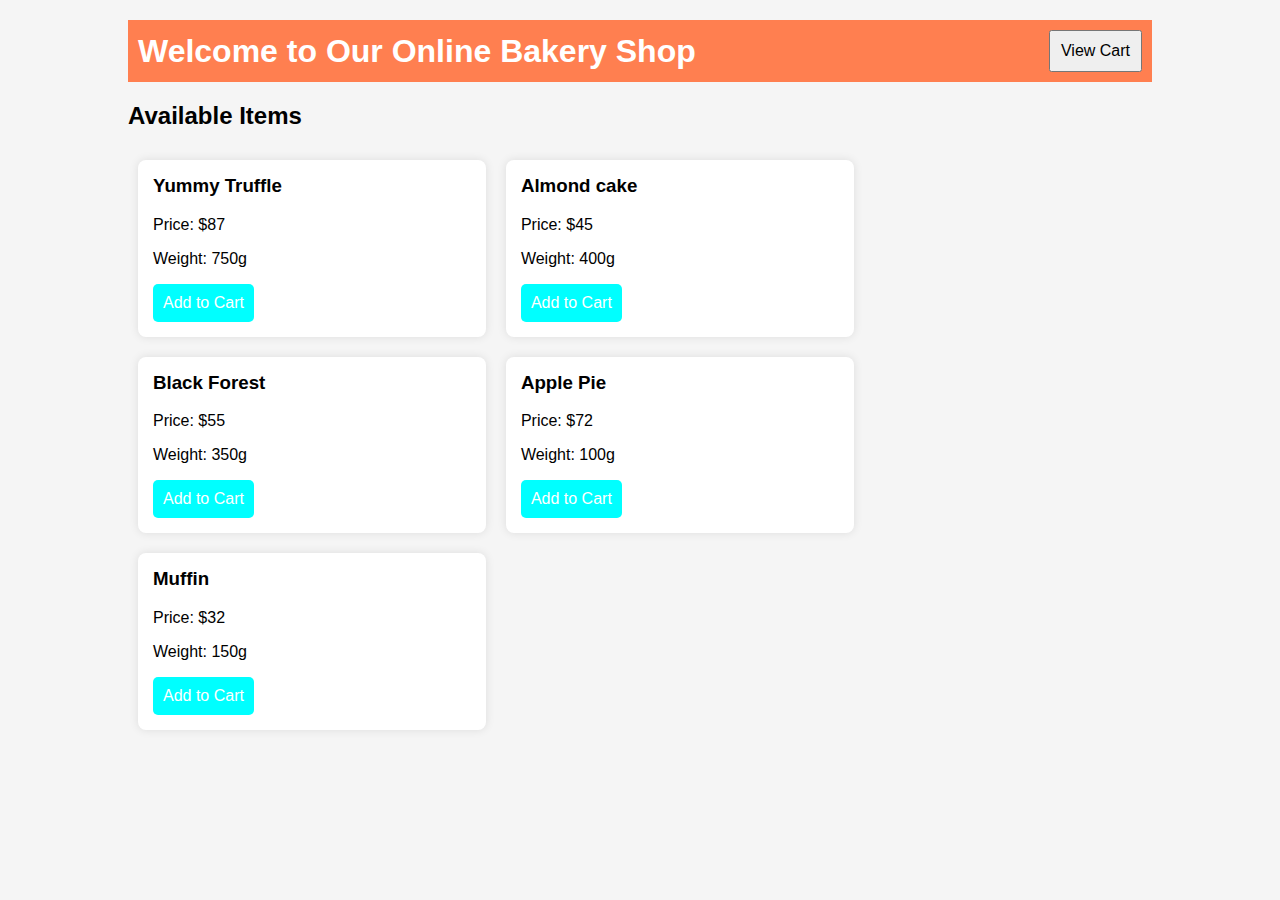
<file: Bakery app/index.html>
<!DOCTYPE html>
<html lang="en">
<head>
    <meta charset="UTF-8">
    <meta name="viewport" content="width=device-width, initial-scale=1.0">
    <title>Online Bakery Shop</title>
    <link rel="stylesheet" href="style.css">
</head>
<body>
    <div class="container">
        <header>
            <h1>Welcome to Our Online Bakery Shop</h1>
            <button id="viewCartButton">View Cart</button>
        </header>

        <section id="itemsSection">
            <h2>Available Items</h2>
            <div id="itemList" class="item-list">
               
            </div>
        </section>

        <section id="cartSection" class="cart-section" style="display:none;">
            <h2>Your Cart</h2>
            <ul id="cartList">s
            </ul>
            <button id="checkoutButton">Proceed to Checkout</button>
            <button id="closeCartButton">Close Cart</button>
        </section>
    </div>

    <script src="script.js"></script>
</body>
</html>
</file>
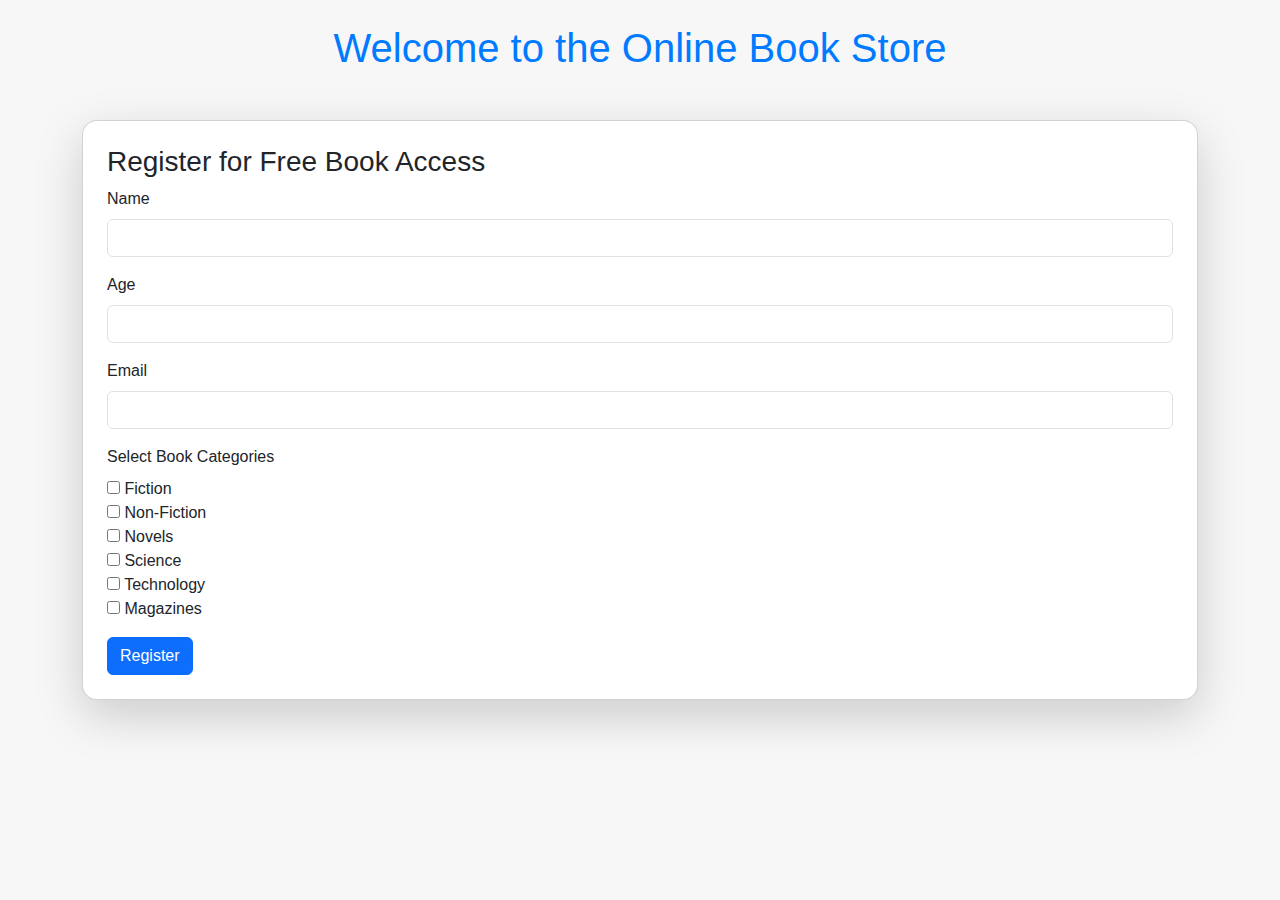
<file: book store/index.html>
<!DOCTYPE html>
<html lang="en">

<head>
    <meta charset="UTF-8">
    <meta name="viewport" content="width=device-width, initial-scale=1.0">
    <title>Online Book Store</title>
    <link href="https://cdn.jsdelivr.net/npm/bootstrap@5.1.3/dist/css/bootstrap.min.css" rel="stylesheet">
    <link rel="stylesheet" href="styles.css">
</head>

<body>
    <div class="container">
        <h1 class="text-center my-4">Welcome to the Online Book Store</h1>
        
        
        <div id="registrationForm" class="card p-4 my-5 shadow-lg">
            <h3>Register for Free Book Access</h3>
            <form id="registerForm">
                <div class="mb-3">
                    <label for="name" class="form-label">Name</label>
                    <input type="text" class="form-control" id="name" required>
                </div>
                <div class="mb-3">
                    <label for="age" class="form-label">Age</label>
                    <input type="number" class="form-control" id="age" required>
                </div>
                <div class="mb-3">
                    <label for="email" class="form-label">Email</label>
                    <input type="email" class="form-control" id="email" required>
                </div>
                <div class="mb-3">
                    <label for="categories" class="form-label">Select Book Categories</label><br>
                    <label><input type="checkbox" class="category" value="Fiction"> Fiction</label><br>
                    <label><input type="checkbox" class="category" value="Non-Fiction"> Non-Fiction</label><br>
                    <label><input type="checkbox" class="category" value="Novels"> Novels</label><br>
                    <label><input type="checkbox" class="category" value="Science"> Science</label><br>
                    <label><input type="checkbox" class="category" value="Technology"> Technology</label><br>
                    <label><input type="checkbox" class="category" value="Magazines"> Magazines</label><br>
                </div>
                <button type="submit" class="btn btn-primary">Register</button>
            </form>
            <div id="registrationError" class="text-danger mt-3" style="display: none;">Age must be between 10 and 80.</div>
        </div>

        
        <div id="loginForm" class="card p-4 my-5 shadow-lg" style="display:none;">
            <h3>Login</h3>
            <form id="loginFormSubmit">
                <div class="mb-3">
                    <label for="loginEmail" class="form-label">Email</label>
                    <input type="email" class="form-control" id="loginEmail" required>
                </div>
                <button type="submit" class="btn btn-success">Login</button>
            </form>
        </div>

        
        <div id="bookCategories" class="my-5" style="display: none;">
            <h3>Your Book Recommendations</h3>
            <div id="bookList" class="row"></div>
        </div>
    </div>

    <script src="script.js"></script>
</body>

</html>
</file>
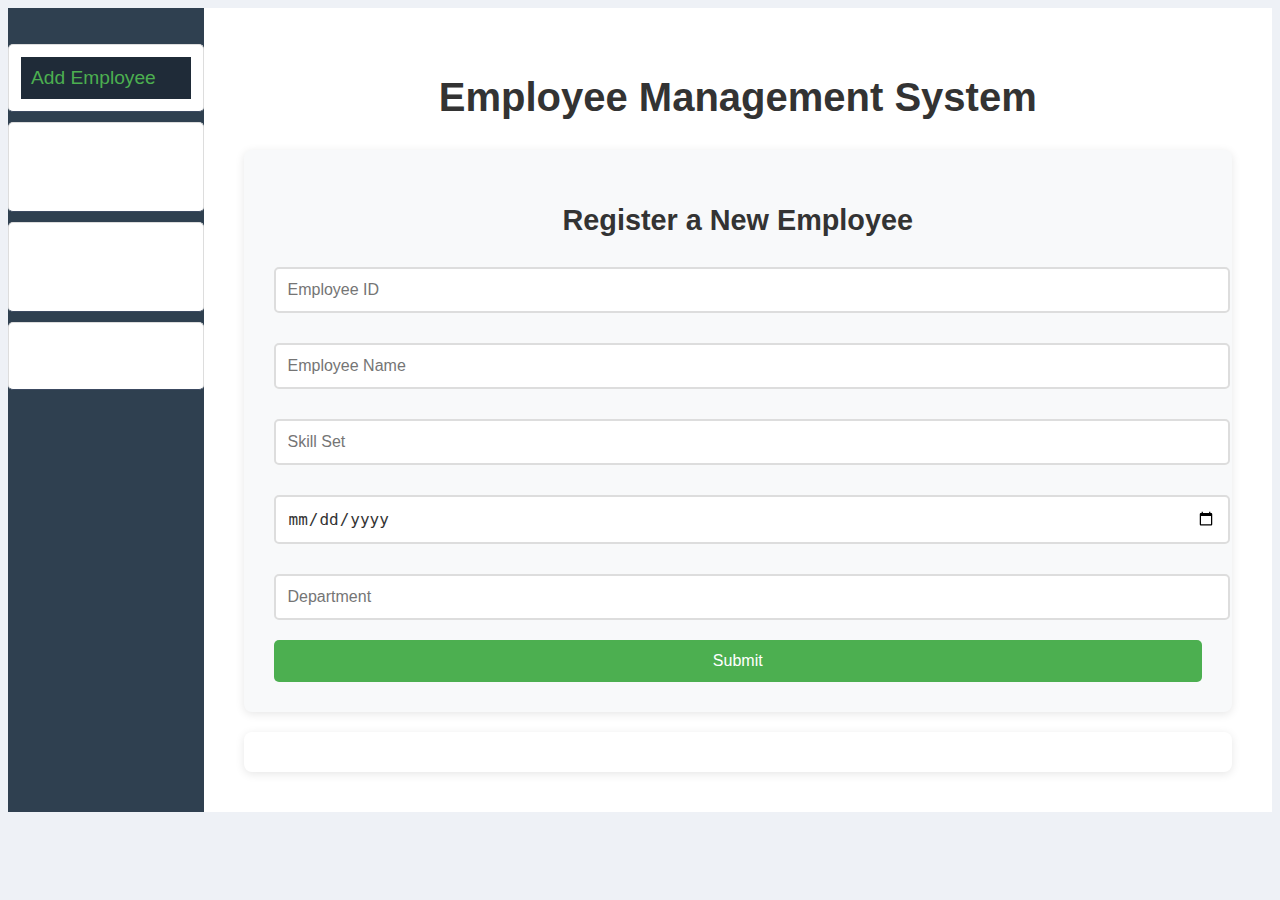
<file: Employee Info/index.html>
<!DOCTYPE html>
<html lang="en">
<head>
  <meta charset="UTF-8">
  <meta name="viewport" content="width=device-width, initial-scale=1.0">
  <title>Employee Management</title>
  <link rel="stylesheet" href="style.css">
</head>
<body>
  <div class="container">

    
    <nav class="sidebar">
      <ul>
        <li><a href="#" class="active" onclick="showSection('add')">Add Employee</a></li>
        <li><a href="#" onclick="showSection('remove')">Remove Employee</a></li>
        <li><a href="#" onclick="showSection('search')">Search Employee</a></li>
        <li><a href="#" onclick="showSection('list')">Employee List</a></li>
      </ul>
    </nav>

    
    <div class="content">
      <header>
        <h1>Employee Management System</h1>
      </header>

     
      <section id="add" class="form-section active-section">
        <h2>Register a New Employee</h2>
        <input type="text" id="empId" placeholder="Employee ID">
        <input type="text" id="empName" placeholder="Employee Name">
        <input type="text" id="empSkill" placeholder="Skill Set">
        <input type="date" id="empDOJ">
        <input type="text" id="empDept" placeholder="Department">
        <button onclick="addEmployee()">Submit</button>
      </section>

      <section id="remove" class="form-section">
        <h2>Remove Employee</h2>
        <input type="text" id="removeId" placeholder="Enter Employee ID">
        <button onclick="removeEmployee()">Remove</button>
      </section>

      <section id="search" class="form-section">
        <h2>Find an Employee</h2>
        <input type="text" id="searchId" placeholder="Enter Employee ID">
        <button onclick="searchEmployee()">Search</button>
      </section>

      
      <section id="list" class="form-section">
        <h2>Employee Directory</h2>
        <ul id="employeeList"></ul>
      </section>

      <section id="employeeDetails" class="employee-details"></section>
    </div>
  </div>

  <script src="script.js"></script>
</body>
</html>
</file>
<file: Bakery app/style.css>
body {
    font-family: Arial, sans-serif;
    margin: 0;
    padding: 0;
    background-color: #f5f5f5;
}

.container {
    width: 80%;
    margin: 0 auto;
    padding: 20px;
}

header {
    display: flex;
    justify-content: space-between;
    align-items: center;
    background-color: #ff7f50;
    padding: 10px;
    color: white;
}

header h1 {
    margin: 0;
}

button {
    padding: 10px;
    font-size: 16px;
    cursor: pointer;
}

.item-list {
    display: flex;
    flex-wrap: wrap;
}

.item {
    background-color: white;
    border-radius: 8px;
    padding: 15px;
    margin: 10px;
    width: calc(33% - 20px);
    box-shadow: 0 0 10px rgba(0, 0, 0, 0.1);
}

.item h3 {
    margin-top: 0;
}

.item button {
    background-color: cyan;
    color: white;
    border: none;
    border-radius: 5px;
}

.cart-section {
    background-color: white;
    padding: 20px;
    box-shadow: 0 0 10px rgba(0, 0, 0, 0.1);
}

#cartList li {
    margin: 10px 0;
}

#cartList {
    list-style-type: none;
    padding: 0;
}
</file>
<file: book store/styles.css>
body {
    font-family: 'Arial', sans-serif;
    background-color: #f7f7f7;
    color: #333;
}

h1 {
    color: #007bff;
}

.card {
    border-radius: 15px;
    box-shadow: 0px 4px 6px rgba(0, 0, 0, 0.1);
}

#bookCategories {
    display: none;
}

#bookList ul {
    list-style-type: none;
}

#bookList li {
    margin: 10px 0;
}

h4 {
    color: #007bff;
}

.card-body {
    padding: 10px;
}

.img-thumbnail {
    max-width: 50px;
    max-height: 75px;
}
</file>
<file: Employee Info/style.css>
{
    margin: 0;
    padding: 0;
    box-sizing: border-box;
  }
  
  body {
    font-family: 'Arial', sans-serif;
    background-color: #eef1f6;
    display: flex;
  }
  
  .container {
    display: flex;
    width: 100%;
  }
  
  .sidebar {
    width: 250px;
    background-color: #2f4050;
    padding-top: 20px;
    color: white;
    position: sticky;
    top: 0;
  }
  
  .sidebar ul {
    list-style-type: none;
  }
  
  .sidebar li {
    padding: 12px;
    border-bottom: 1px solid #3c4a61;
  }
  
  .sidebar li a {
    color: #fff;
    text-decoration: none;
    display: block;
    padding: 10px;
    font-size: 1.2rem;
    transition: 0.3s;
  }
  
  .sidebar li a:hover, .sidebar li a.active {
    background-color: #1f2b38;
    color: #4caf50;
  }
  
  .content {
    width: 100%;
    padding: 40px;
    background-color: #ffffff;
  }
  
  header {
    text-align: center;
    margin-bottom: 30px;
  }
  
  h1 {
    font-size: 2.5rem;
    color: #333;
    font-weight: 700;
  }
  
  .form-section {
    display: none;
    padding: 30px;
    border-radius: 8px;
    box-shadow: 0 2px 10px rgba(0, 0, 0, 0.1);
    margin-bottom: 20px;
    background-color: #f8f9fa;
  }
  
  .form-section.active-section {
    display: block;
  }
  
  h2 {
    text-align: center;
    font-size: 1.8rem;
    margin-bottom: 20px;
    color: #333;
  }
  
  input {
    width: 100%;
    padding: 12px;
    margin-top: 10px;
    margin-bottom: 20px;
    border: 2px solid #ddd;
    border-radius: 5px;
    font-size: 1rem;
    color: #333;
  }
  
  button {
    width: 100%;
    padding: 12px;
    background-color: #4caf50;
    color: white;
    border: none;
    border-radius: 5px;
    font-size: 1rem;
    cursor: pointer;
    transition: background-color 0.3s ease;
  }
  
  button:hover {
    background-color: #45a049;
  }
  
 
  ul {
    list-style-type: none;
    padding: 0;
  }
  
  ul li {
    background-color: #ffffff;
    padding: 12px;
    margin: 10px 0;
    border-radius: 5px;
    border: 1px solid #ddd;
    font-size: 1.1rem;
  }
  
  ul li span {
    font-weight: bold;
    color: #4caf50;
  }
  
  .employee-details {
    background-color: #ffffff;
    padding: 20px;
    border-radius: 8px;
    margin-top: 20px;
    box-shadow: 0 2px 10px rgba(0, 0, 0, 0.1);
  }
  
  .employee-details p {
    font-size: 1.1rem;
    margin-bottom: 10px;
  }
  
  .employee-details h3 {
    color: #4caf50;
    margin-bottom: 15px;
  }
</file>
